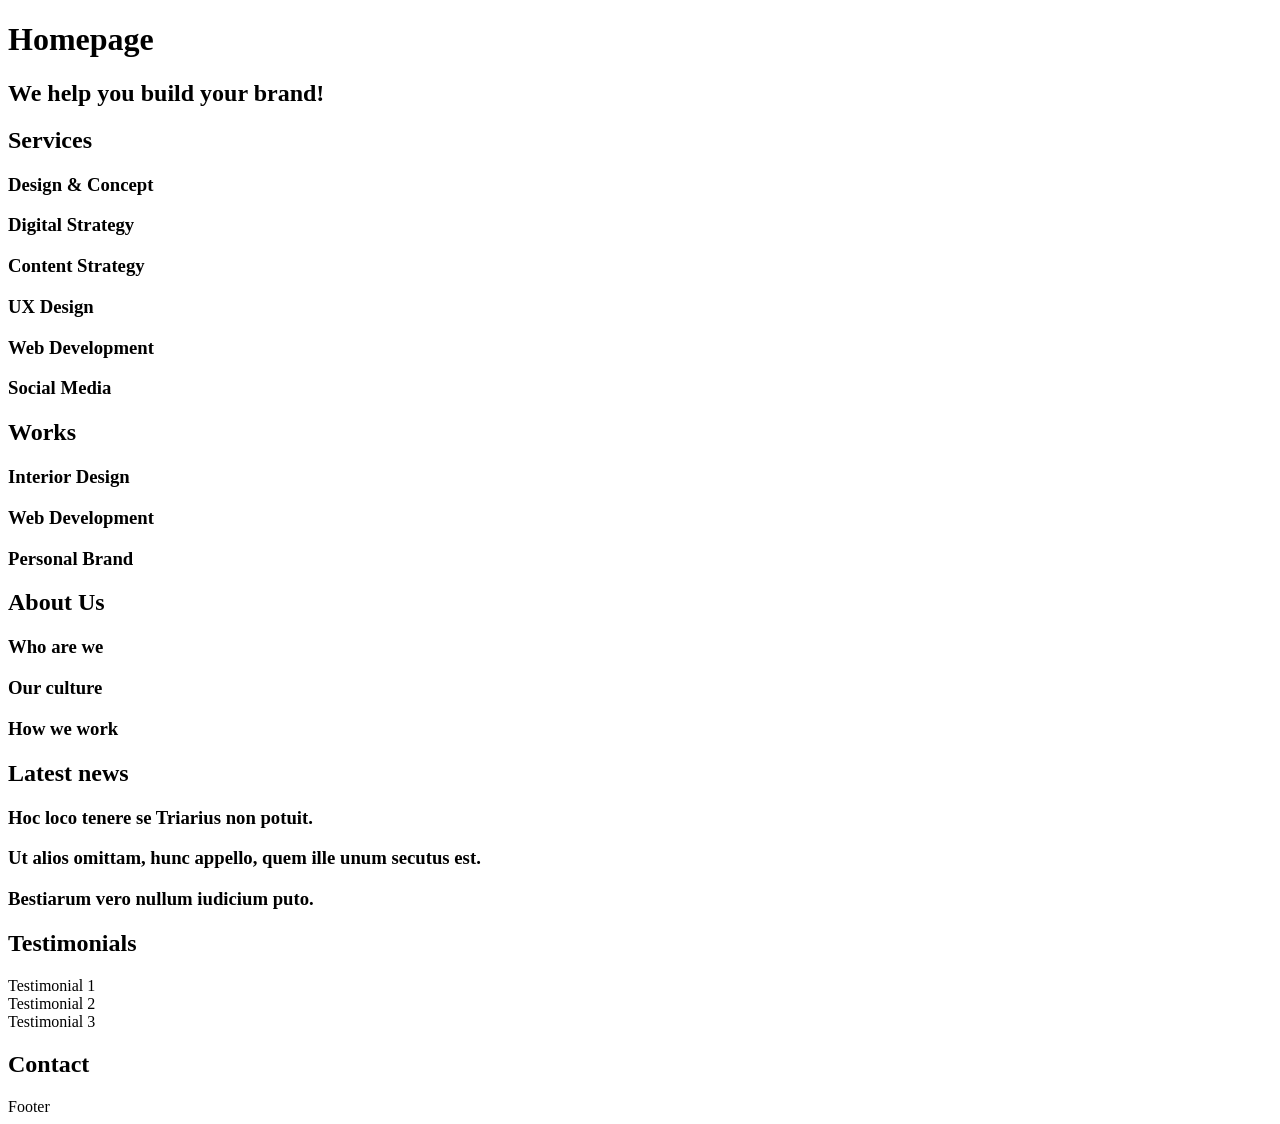
<file: html_advanced/10-index.html>
<!DOCTYPE html>
<html lang="en" dir="ltr">
    <head>
        <meta charset="utf-8">
        <meta name="viewport" content="width=device-width, initial-scale=1.0, viewport-fit=cover">
        <title>Homepage - Techium</title>
        <meta name="description" content="Techium is a digital agency">
        <link rel="icon" type="image/x-icon" href="./favicon.ico">
        <link rel="icon" type="image/png" href="./favicon.png">
    </head>
    <body>
        <header>
            <nav></nav>
        </header>
        <main>
            <h1>Homepage</h1>
            <section>
                <h2>We help you build your brand!</h2>
            </section>
            <section>
                <h2>Services</h2>
                <h3>Design & Concept</h3>
                <h3>Digital Strategy</h3>
                <h3>Content Strategy</h3>
                <h3>UX Design</h3>
                <h3>Web Development</h3>
                <h3>Social Media</h3>
            </section>
            <section>
                <h2>Works</h2>
                <article><h3>Interior Design</h3></article>
                <article><h3>Web Development</h3></article>
                <article><h3>Personal Brand</h3></article>
            </section>
            <section>
                <h2>About Us</h2>
                <h3>Who are we</h3>
                <h3>Our culture</h3>
                <h3>How we work</h3>
            </section>
            <section>
                <h2>Latest news</h2>
                <article><h3>Hoc loco tenere se Triarius non potuit.</h3></article>
                <article><h3>Ut alios omittam, hunc appello, quem ille unum secutus est.</h3></article>
                <article><h3>Bestiarum vero nullum iudicium puto.</h3></article>
            </section>
            <section>
                <h2>Testimonials</h2>
                <article>Testimonial 1</article>
                <article>Testimonial 2</article>
                <article>Testimonial 3</article>
            </section>
            <section>
                <h2>Contact</h2>
            </section>
        </main>
        <footer>Footer</footer>
    </body>
</html>
</file>
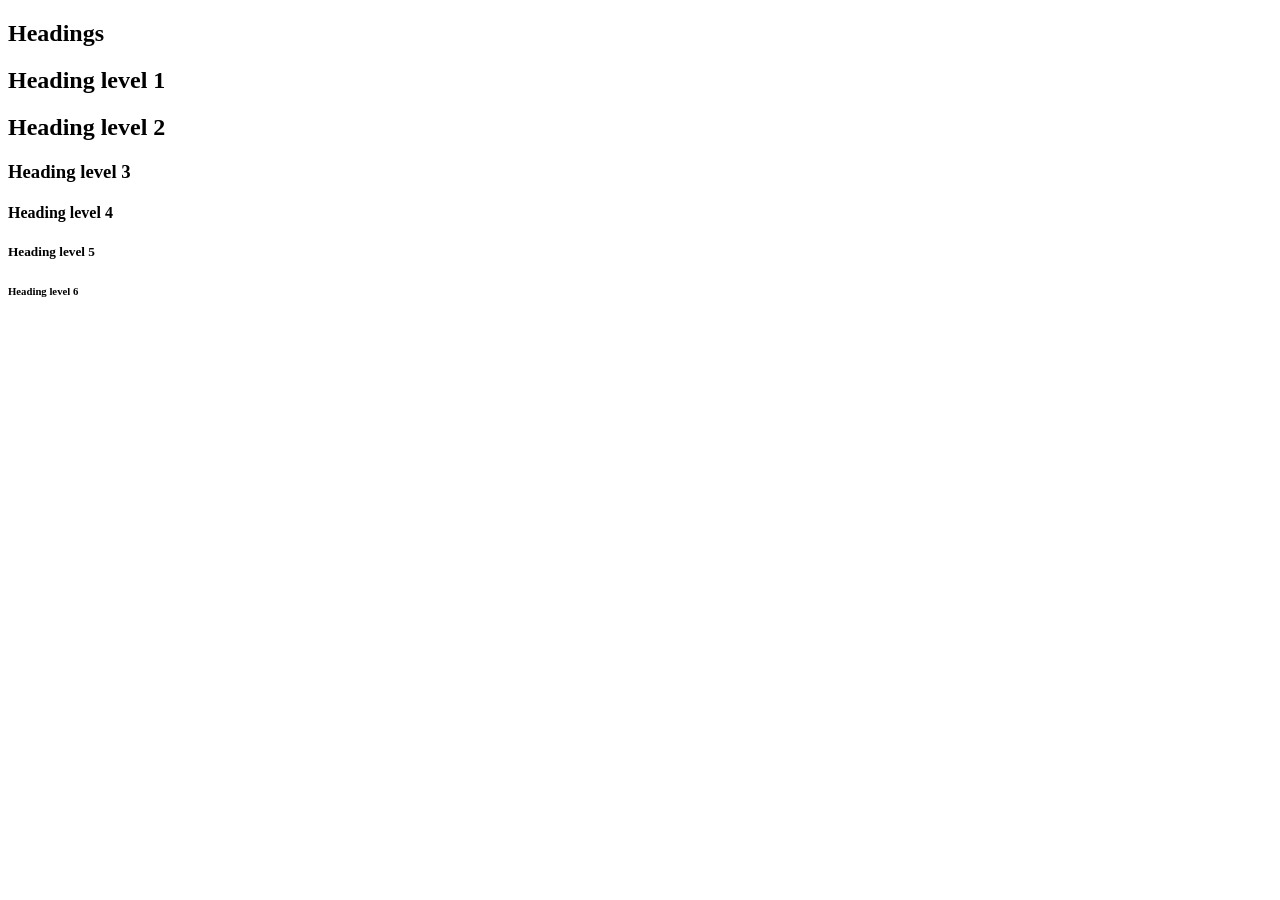
<file: html_advanced/11-styleguide.html>
<!DOCTYPE html>
<html lang="en" dir="ltr">
    <head>
        <meta charset="utf-8">
        <meta name="viewport" content="width=device-width, initial-scale=1.0, viewport-fit=cover">
        <title>Styleguide - Techium</title>
        <meta name="description" content="Techium is a digital agency">
        <link rel="icon" type="image/x-icon" href="./favicon.ico">
        <link rel="icon" type="image/png" href="./favicon.png">
    </head>
    <body>
        <header></header>
        <main>
            <section>
                <header>
                    <h2>Headings</h2>
                </header>
                <h1>Heading level 1</h1>
                <h2>Heading level 2</h2>
                <h3>Heading level 3</h3>
                <h4>Heading level 4</h4>
                <h5>Heading level 5</h5>
                <h6>Heading level 6</h6>
            </section>
        </main>
        <footer></footer>
    </body>
</html>
</file>
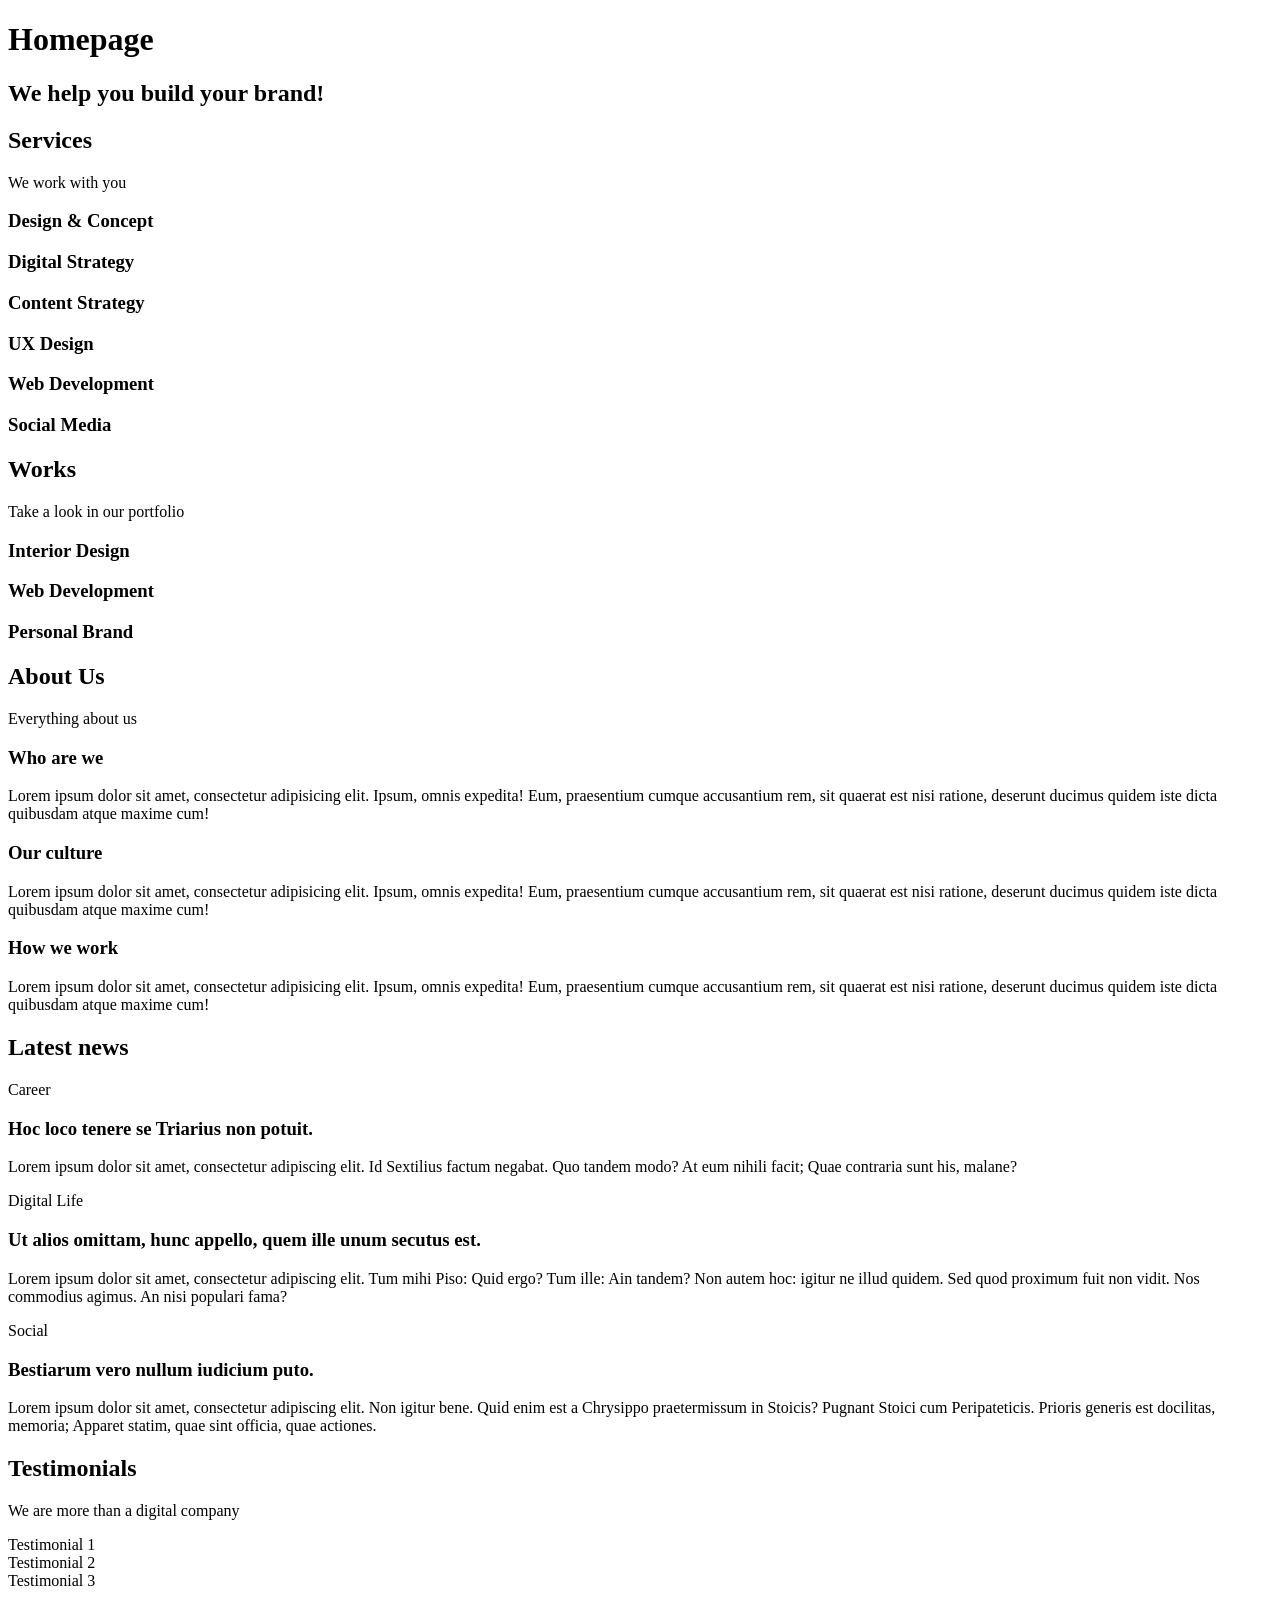
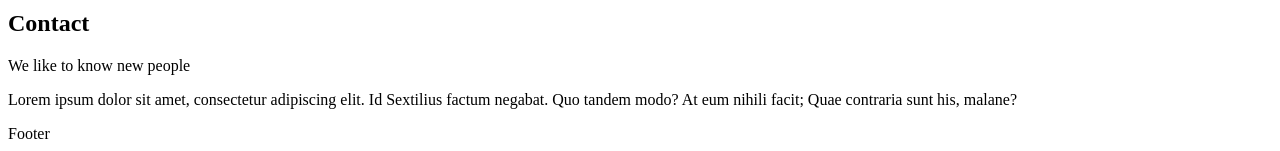
<file: html_advanced/12-index.html>
<!DOCTYPE html>
<html lang="en" dir="ltr">
    <head>
        <meta charset="utf-8">
        <meta name="viewport" content="width=device-width, initial-scale=1.0, viewport-fit=cover">
        <title>Homepage - Techium</title>
        <meta name="description" content="Techium is a digital agency">
        <link rel="icon" type="image/x-icon" href="./favicon.ico">
        <link rel="icon" type="image/png" href="./favicon.png">
    </head>
    <body>
        <header>
            <nav></nav>
        </header>
        <main>
            <h1>Homepage</h1>
            <section>
                <h2>We help you build your brand!</h2>
            </section>
            <section>
                <h2>Services</h2>
                <p>We work with you</p>
                <h3>Design & Concept</h3>
                <h3>Digital Strategy</h3>
                <h3>Content Strategy</h3>
                <h3>UX Design</h3>
                <h3>Web Development</h3>
                <h3>Social Media</h3>
            </section>
            <section>
                <h2>Works</h2>
                <p>Take a look in our portfolio</p>
                <article><h3>Interior Design</h3></article>
                <article><h3>Web Development</h3></article>
                <article><h3>Personal Brand</h3></article>
            </section>
            <section>
                <h2>About Us</h2>
                <p>Everything about us</p>
                <h3>Who are we</h3>
                <p>Lorem ipsum dolor sit amet, consectetur adipisicing elit. Ipsum, omnis expedita! Eum, praesentium cumque accusantium rem, sit quaerat est nisi ratione, deserunt ducimus quidem iste dicta quibusdam atque maxime cum!</p>
                <h3>Our culture</h3>
                <p>Lorem ipsum dolor sit amet, consectetur adipisicing elit. Ipsum, omnis expedita! Eum, praesentium cumque accusantium rem, sit quaerat est nisi ratione, deserunt ducimus quidem iste dicta quibusdam atque maxime cum!</p>
                <h3>How we work</h3>
                <p>Lorem ipsum dolor sit amet, consectetur adipisicing elit. Ipsum, omnis expedita! Eum, praesentium cumque accusantium rem, sit quaerat est nisi ratione, deserunt ducimus quidem iste dicta quibusdam atque maxime cum!</p>
            </section>
            <section>
                <h2>Latest news</h2>
                <article>
                    <p>Career</p>
                    <h3>Hoc loco tenere se Triarius non potuit.</h3>
                    <p>Lorem ipsum dolor sit amet, consectetur adipiscing elit. Id Sextilius factum negabat. Quo tandem modo? At eum nihili facit; Quae contraria sunt his, malane?</p>
                </article>
                <article>
                    <p>Digital Life</p>
                    <h3>Ut alios omittam, hunc appello, quem ille unum secutus est.</h3>
                    <p>Lorem ipsum dolor sit amet, consectetur adipiscing elit. Tum mihi Piso: Quid ergo? Tum ille: Ain tandem? Non autem hoc: igitur ne illud quidem. Sed quod proximum fuit non vidit. Nos commodius agimus. An nisi populari fama?</p>
                </article>
                <article>
                    <p>Social</p>
                    <h3>Bestiarum vero nullum iudicium puto.</h3>
                    <p>Lorem ipsum dolor sit amet, consectetur adipiscing elit. Non igitur bene. Quid enim est a Chrysippo praetermissum in Stoicis? Pugnant Stoici cum Peripateticis. Prioris generis est docilitas, memoria; Apparet statim, quae sint officia, quae actiones.</p>
                </article>
            </section>
            <section>
                <h2>Testimonials</h2>
                <p>We are more than a digital company</p>
                <article>Testimonial 1</article>
                <article>Testimonial 2</article>
                <article>Testimonial 3</article>
            </section>
            <section>
                <h2>Contact</h2>
                <p>We like to know new people</p>
                <p>Lorem ipsum dolor sit amet, consectetur adipiscing elit. Id Sextilius factum negabat. Quo tandem modo? At eum nihili facit; Quae contraria sunt his, malane?</p>
            </section>
        </main>
        <footer>Footer</footer>
    </body>
</html>
</file>
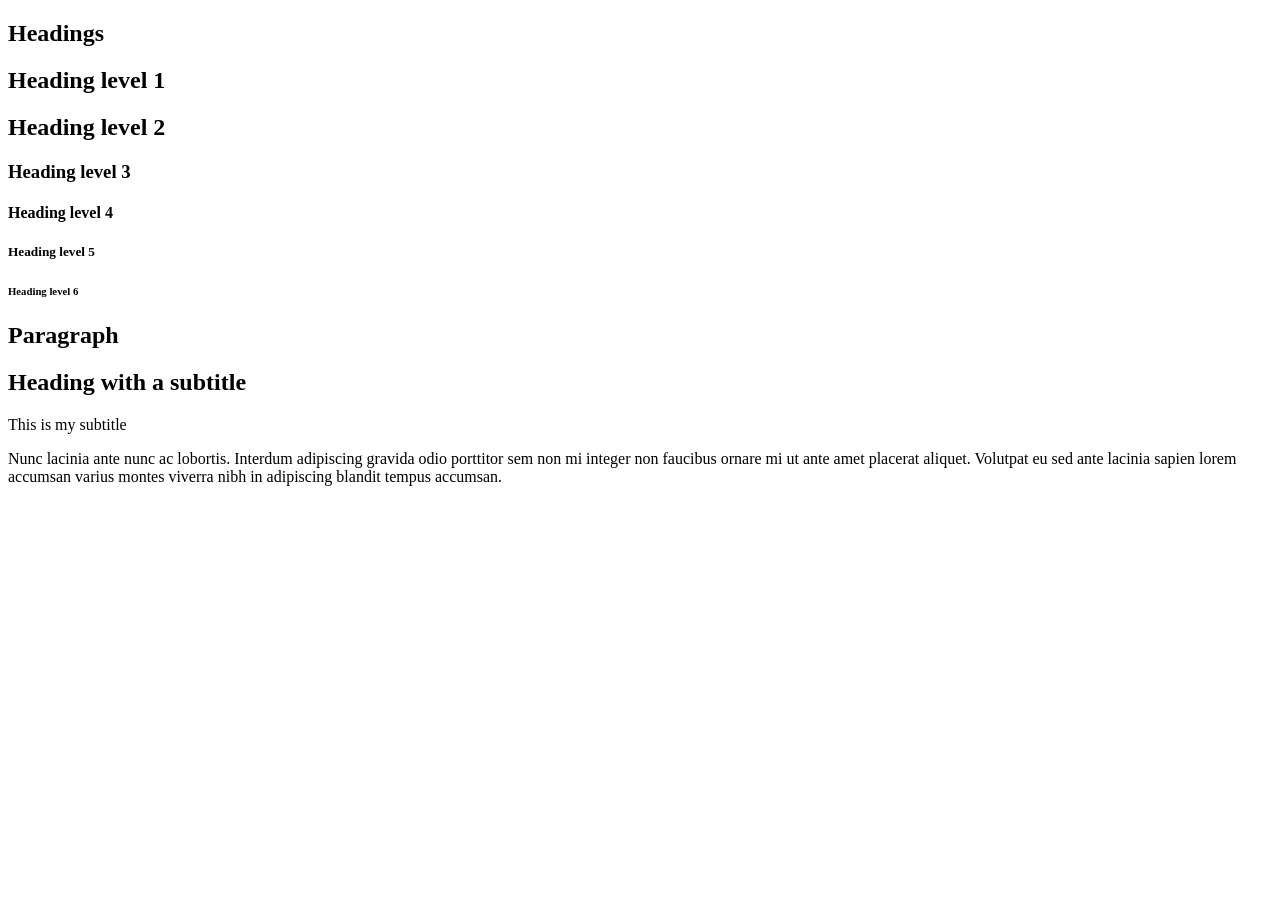
<file: html_advanced/13-styleguide.html>
<!DOCTYPE html>
<html lang="en" dir="ltr">
    <head>
        <meta charset="utf-8">
        <meta name="viewport" content="width=device-width, initial-scale=1.0, viewport-fit=cover">
        <title>Styleguide - Techium</title>
        <meta name="description" content="Techium is a digital agency">
        <link rel="icon" type="image/x-icon" href="./favicon.ico">
        <link rel="icon" type="image/png" href="./favicon.png">
    </head>
    <body>
        <header></header>
        <main>
            <section>
                <header>
                    <h2>Headings</h2>
                </header>
                <h1>Heading level 1</h1>
                <h2>Heading level 2</h2>
                <h3>Heading level 3</h3>
                <h4>Heading level 4</h4>
                <h5>Heading level 5</h5>
                <h6>Heading level 6</h6>
            </section>
            <section>
                <header>
                    <h2>Paragraph</h2>
                </header>
                <h2>Heading with a subtitle</h2>
                <p>This is my subtitle</p>
                <p>Nunc lacinia ante nunc ac lobortis. Interdum adipiscing gravida odio porttitor sem non mi integer non faucibus ornare mi ut ante amet placerat aliquet. Volutpat eu sed ante lacinia sapien lorem accumsan varius montes viverra nibh in adipiscing blandit tempus accumsan.</p>
            </section>
        </main>
        <footer></footer>
    </body>
</html>
</file>
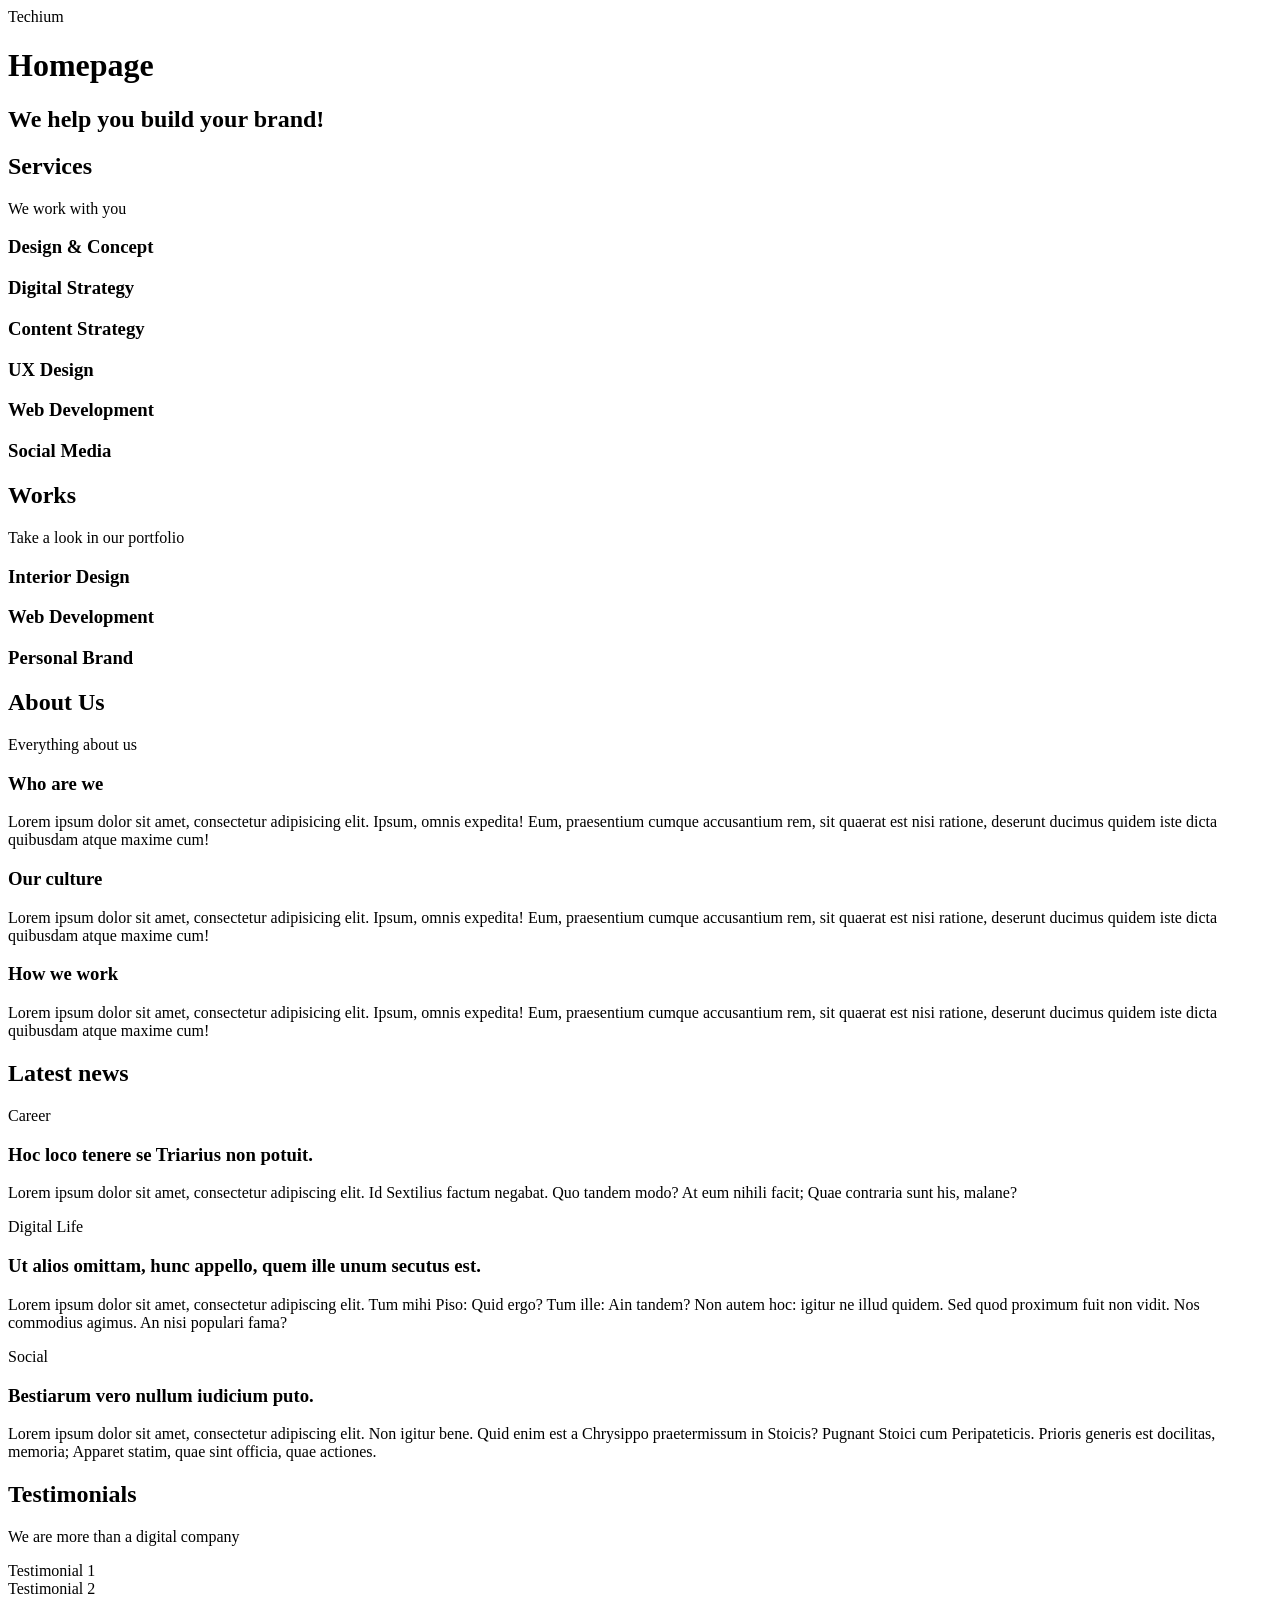
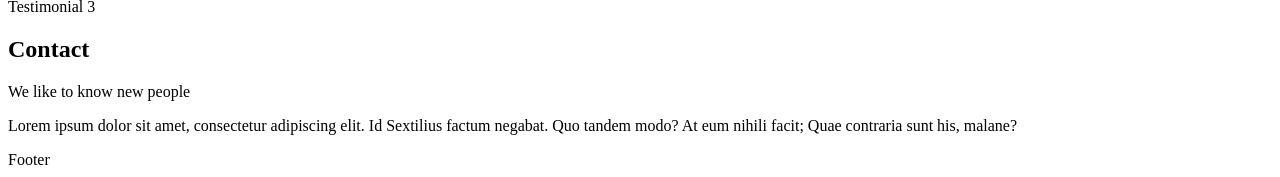
<file: html_advanced/14-index.html>
<!DOCTYPE html>
<html lang="en" dir="ltr">
    <head>
        <meta charset="utf-8">
        <meta name="viewport" content="width=device-width, initial-scale=1.0, viewport-fit=cover">
        <title>Homepage - Techium</title>
        <meta name="description" content="Techium is a digital agency">
        <link rel="icon" type="image/x-icon" href="./favicon.ico">
        <link rel="icon" type="image/png" href="./favicon.png">
    </head>
    <body>
        <header>
            <span>Techium</span>
            <nav></nav>
        </header>
        <main>
            <h1>Homepage</h1>
            <section>
                <h2>We help you build your brand!</h2>
            </section>
            <section>
                <h2>Services</h2>
                <p>We work with you</p>
                <h3>Design & Concept</h3>
                <h3>Digital Strategy</h3>
                <h3>Content Strategy</h3>
                <h3>UX Design</h3>
                <h3>Web Development</h3>
                <h3>Social Media</h3>
            </section>
            <section>
                <h2>Works</h2>
                <p>Take a look in our portfolio</p>
                <article><h3>Interior Design</h3></article>
                <article><h3>Web Development</h3></article>
                <article><h3>Personal Brand</h3></article>
            </section>
            <section>
                <h2>About Us</h2>
                <p>Everything about us</p>
                <h3>Who are we</h3>
                <p>Lorem ipsum dolor sit amet, consectetur adipisicing elit. Ipsum, omnis expedita! Eum, praesentium cumque accusantium rem, sit quaerat est nisi ratione, deserunt ducimus quidem iste dicta quibusdam atque maxime cum!</p>
                <h3>Our culture</h3>
                <p>Lorem ipsum dolor sit amet, consectetur adipisicing elit. Ipsum, omnis expedita! Eum, praesentium cumque accusantium rem, sit quaerat est nisi ratione, deserunt ducimus quidem iste dicta quibusdam atque maxime cum!</p>
                <h3>How we work</h3>
                <p>Lorem ipsum dolor sit amet, consectetur adipisicing elit. Ipsum, omnis expedita! Eum, praesentium cumque accusantium rem, sit quaerat est nisi ratione, deserunt ducimus quidem iste dicta quibusdam atque maxime cum!</p>
            </section>
            <section>
                <h2>Latest news</h2>
                <article>
                    <p>Career</p>
                    <h3>Hoc loco tenere se Triarius non potuit.</h3>
                    <p>Lorem ipsum dolor sit amet, consectetur adipiscing elit. Id Sextilius factum negabat. Quo tandem modo? At eum nihili facit; Quae contraria sunt his, malane?</p>
                </article>
                <article>
                    <p>Digital Life</p>
                    <h3>Ut alios omittam, hunc appello, quem ille unum secutus est.</h3>
                    <p>Lorem ipsum dolor sit amet, consectetur adipiscing elit. Tum mihi Piso: Quid ergo? Tum ille: Ain tandem? Non autem hoc: igitur ne illud quidem. Sed quod proximum fuit non vidit. Nos commodius agimus. An nisi populari fama?</p>
                </article>
                <article>
                    <p>Social</p>
                    <h3>Bestiarum vero nullum iudicium puto.</h3>
                    <p>Lorem ipsum dolor sit amet, consectetur adipiscing elit. Non igitur bene. Quid enim est a Chrysippo praetermissum in Stoicis? Pugnant Stoici cum Peripateticis. Prioris generis est docilitas, memoria; Apparet statim, quae sint officia, quae actiones.</p>
                </article>
            </section>
            <section>
                <h2>Testimonials</h2>
                <p>We are more than a digital company</p>
                <article>Testimonial 1</article>
                <article>Testimonial 2</article>
                <article>Testimonial 3</article>
            </section>
            <section>
                <h2>Contact</h2>
                <p>We like to know new people</p>
                <p>Lorem ipsum dolor sit amet, consectetur adipiscing elit. Id Sextilius factum negabat. Quo tandem modo? At eum nihili facit; Quae contraria sunt his, malane?</p>
            </section>
        </main>
        <footer>Footer</footer>
    </body>
</html>
</file>
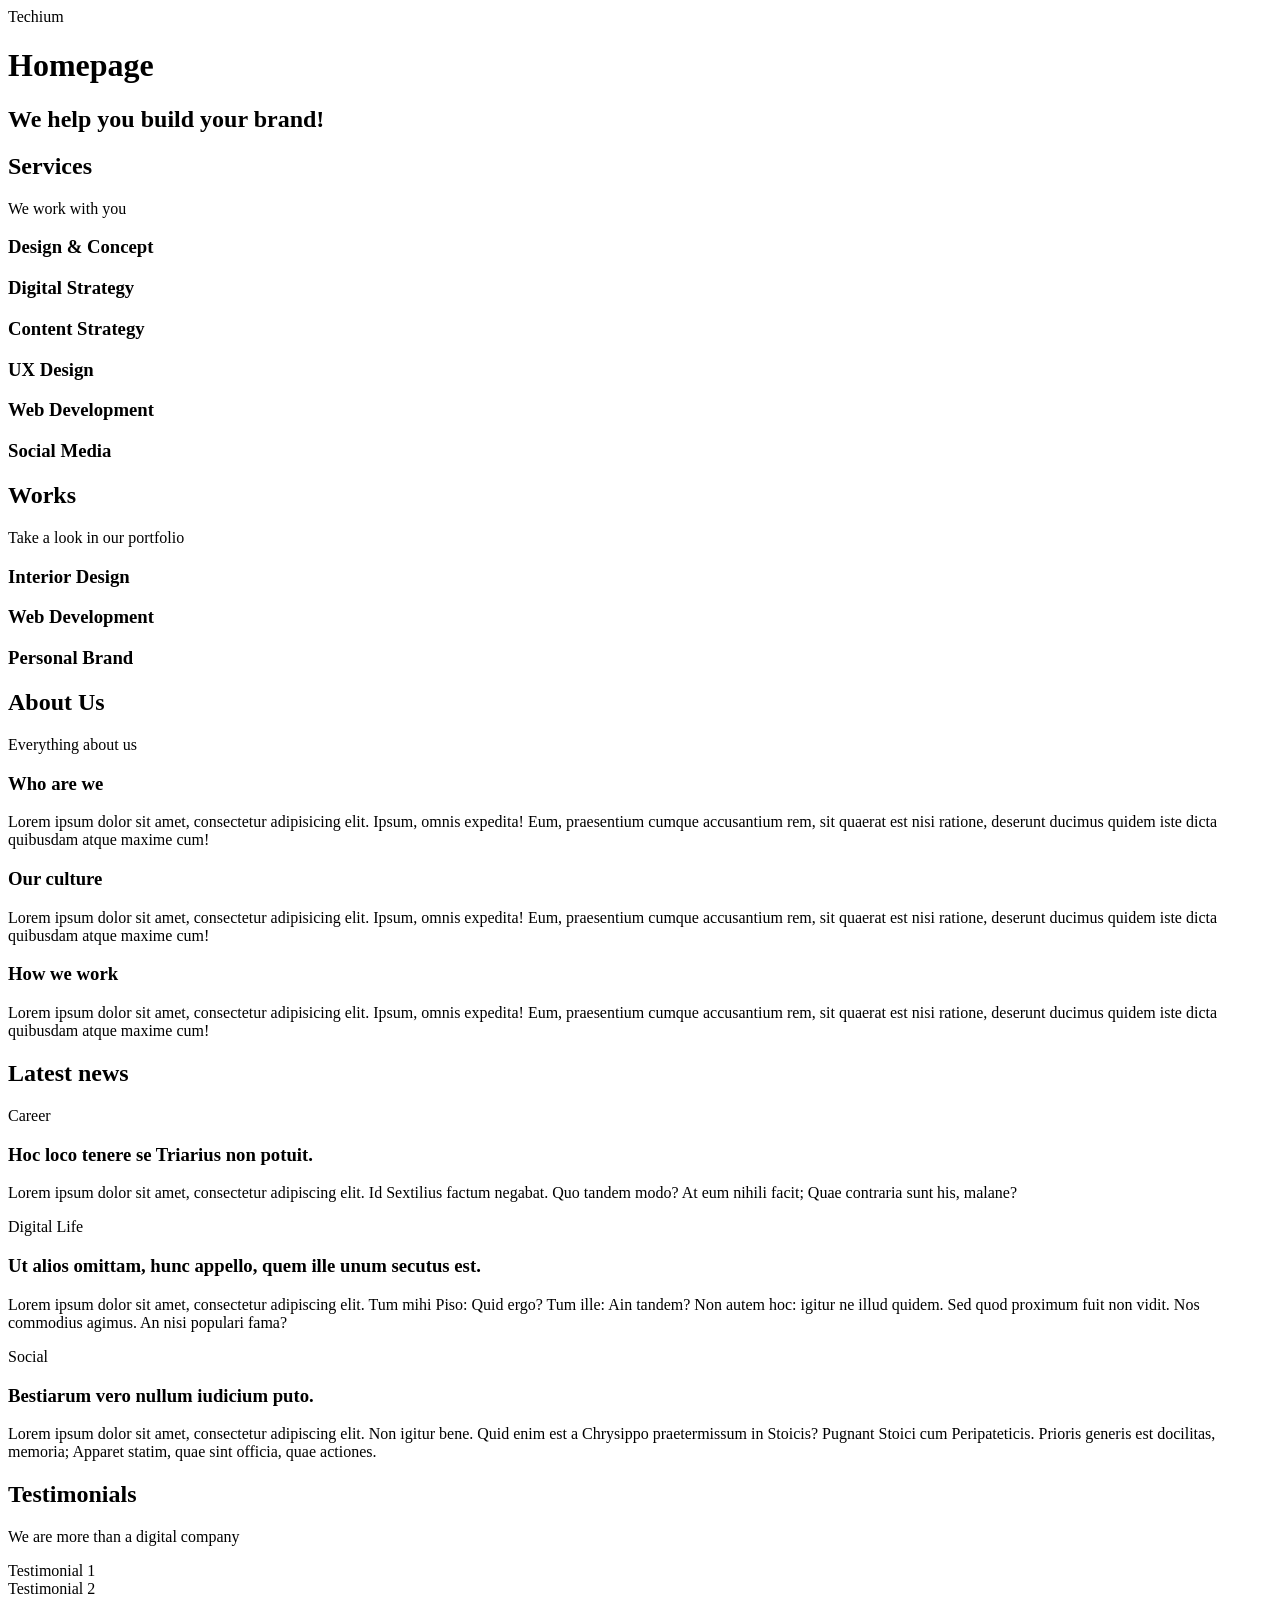
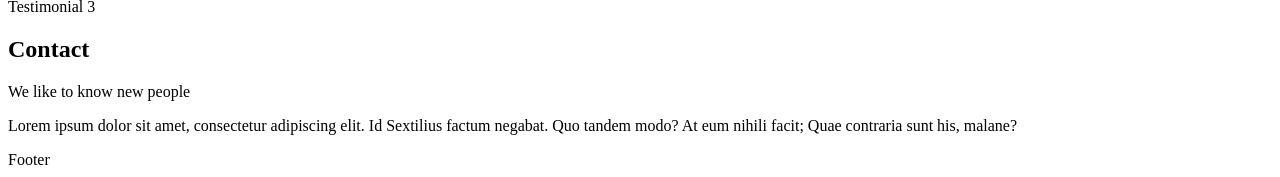
<file: html_advanced/15-index.html>
<!DOCTYPE html>
<html lang="en" dir="ltr">
    <head>
        <meta charset="utf-8">
        <meta name="viewport" content="width=device-width, initial-scale=1.0, viewport-fit=cover">
        <title>Homepage - Techium</title>
        <meta name="description" content="Techium is a digital agency">
        <link rel="icon" type="image/x-icon" href="./favicon.ico">
        <link rel="icon" type="image/png" href="./favicon.png">
    </head>
    <body>
        <header>
            <div>
                <span>Techium</span>
                <nav></nav>
            </div>
        </header>
        <main>
            <h1>Homepage</h1>
            <section>
                <div>
                    <h2>We help you build your brand!</h2>
                </div>
            </section>
            <section>
                <div>
                    <h2>Services</h2>
                    <p>We work with you</p>
                    <h3>Design & Concept</h3>
                    <h3>Digital Strategy</h3>
                    <h3>Content Strategy</h3>
                    <h3>UX Design</h3>
                    <h3>Web Development</h3>
                    <h3>Social Media</h3>
                </div>
            </section>
            <section>
                <div>
                    <h2>Works</h2>
                    <p>Take a look in our portfolio</p>
                    <article><h3>Interior Design</h3></article>
                    <article><h3>Web Development</h3></article>
                    <article><h3>Personal Brand</h3></article>
                </div>
            </section>
            <section>
                <div>
                    <h2>About Us</h2>
                    <p>Everything about us</p>
                    <h3>Who are we</h3>
                    <p>Lorem ipsum dolor sit amet, consectetur adipisicing elit. Ipsum, omnis expedita! Eum, praesentium cumque accusantium rem, sit quaerat est nisi ratione, deserunt ducimus quidem iste dicta quibusdam atque maxime cum!</p>
                    <h3>Our culture</h3>
                    <p>Lorem ipsum dolor sit amet, consectetur adipisicing elit. Ipsum, omnis expedita! Eum, praesentium cumque accusantium rem, sit quaerat est nisi ratione, deserunt ducimus quidem iste dicta quibusdam atque maxime cum!</p>
                    <h3>How we work</h3>
                    <p>Lorem ipsum dolor sit amet, consectetur adipisicing elit. Ipsum, omnis expedita! Eum, praesentium cumque accusantium rem, sit quaerat est nisi ratione, deserunt ducimus quidem iste dicta quibusdam atque maxime cum!</p>
                </div>
            </section>
            <section>
                <div>
                    <h2>Latest news</h2>
                    <article>
                        <p>Career</p>
                        <h3>Hoc loco tenere se Triarius non potuit.</h3>
                        <p>Lorem ipsum dolor sit amet, consectetur adipiscing elit. Id Sextilius factum negabat. Quo tandem modo? At eum nihili facit; Quae contraria sunt his, malane?</p>
                    </article>
                    <article>
                        <p>Digital Life</p>
                        <h3>Ut alios omittam, hunc appello, quem ille unum secutus est.</h3>
                        <p>Lorem ipsum dolor sit amet, consectetur adipiscing elit. Tum mihi Piso: Quid ergo? Tum ille: Ain tandem? Non autem hoc: igitur ne illud quidem. Sed quod proximum fuit non vidit. Nos commodius agimus. An nisi populari fama?</p>
                    </article>
                    <article>
                        <p>Social</p>
                        <h3>Bestiarum vero nullum iudicium puto.</h3>
                        <p>Lorem ipsum dolor sit amet, consectetur adipiscing elit. Non igitur bene. Quid enim est a Chrysippo praetermissum in Stoicis? Pugnant Stoici cum Peripateticis. Prioris generis est docilitas, memoria; Apparet statim, quae sint officia, quae actiones.</p>
                    </article>
                </div>
            </section>
            <section>
                <div>
                    <h2>Testimonials</h2>
                    <p>We are more than a digital company</p>
                    <article>Testimonial 1</article>
                    <article>Testimonial 2</article>
                    <article>Testimonial 3</article>
                </div>
            </section>
            <section>
                <div>
                    <h2>Contact</h2>
                    <p>We like to know new people</p>
                    <p>Lorem ipsum dolor sit amet, consectetur adipiscing elit. Id Sextilius factum negabat. Quo tandem modo? At eum nihili facit; Quae contraria sunt his, malane?</p>
                </div>
            </section>
        </main>
        <footer>
            <div>Footer</div>
        </footer>
    </body>
</html>
</file>
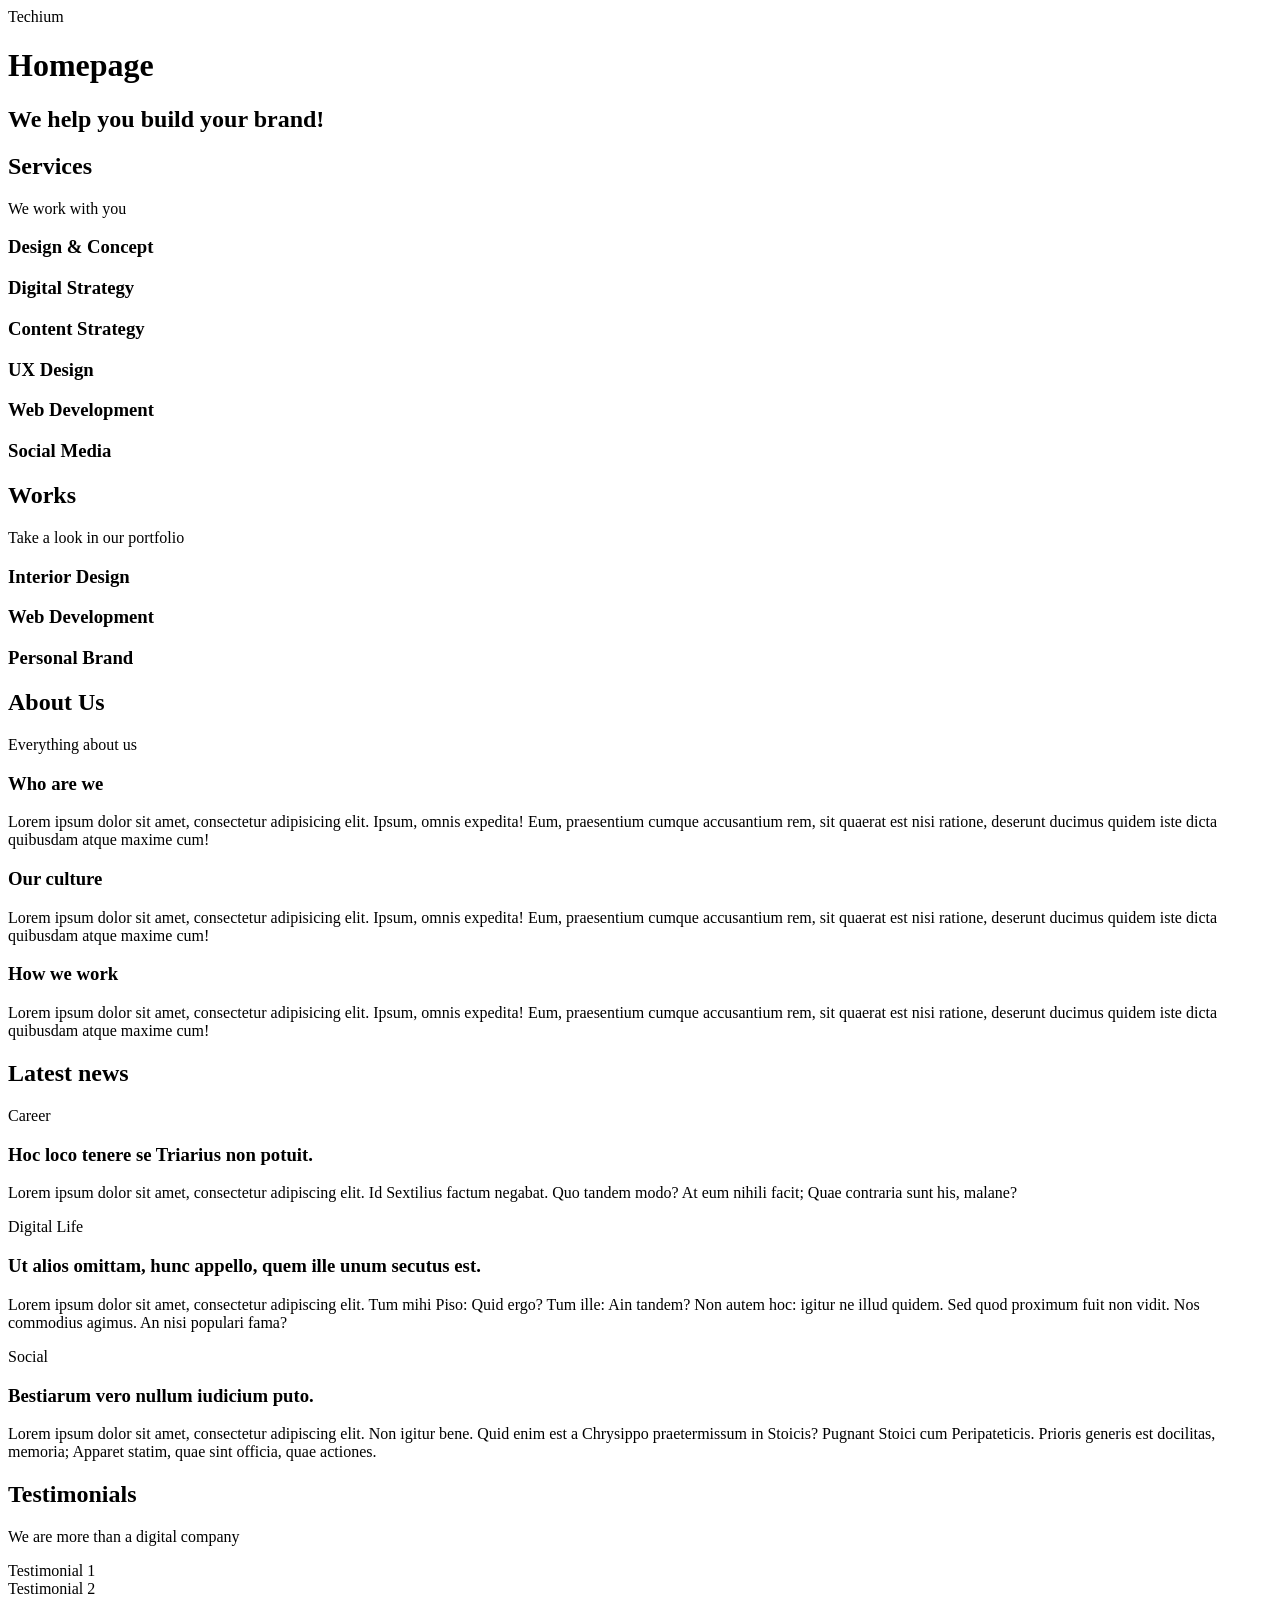
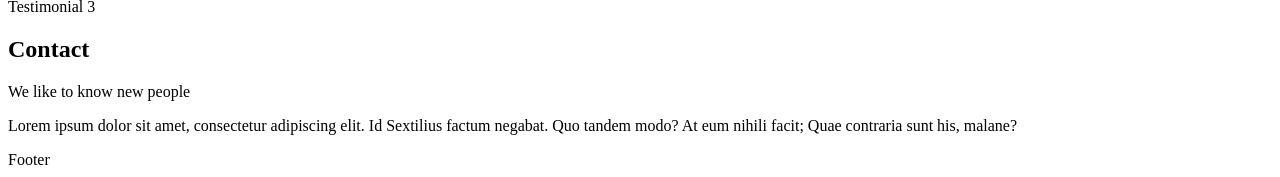
<file: html_advanced/17-index.html>
<!DOCTYPE html>
<html lang="en" dir="ltr">
    <head>
        <meta charset="utf-8">
        <meta name="viewport" content="width=device-width, initial-scale=1.0, viewport-fit=cover">
        <title>Homepage - Techium</title>
        <meta name="description" content="Techium is a digital agency">
        <link rel="icon" type="image/x-icon" href="./favicon.ico">
        <link rel="icon" type="image/png" href="./favicon.png">
    </head>
    <body>

        <!-- Header -->
        <header>
            <div>
                <span>Techium</span>
                <nav></nav>
            </div>
        </header>

        <!-- Main -->
        <main>
            <h1>Homepage</h1>

            <!-- Hero section -->
            <section>
                <div>
                    <h2>We help you build your brand!</h2>
                </div>
            </section>

            <!-- Services section -->
            <section>
                <div>
                    <header>
                        <h2>Services</h2>
                        <p>We work with you</p>
                    </header>
                    <div>
                        <h3>Design & Concept</h3>
                        <h3>Digital Strategy</h3>
                        <h3>Content Strategy</h3>
                        <h3>UX Design</h3>
                        <h3>Web Development</h3>
                        <h3>Social Media</h3>
                    </div>
                </div>
            </section>

            <!-- Works section -->
            <section>
                <div>
                    <header>
                        <h2>Works</h2>
                        <p>Take a look in our portfolio</p>
                    </header>
                    <div>
                        <article><h3>Interior Design</h3></article>
                        <article><h3>Web Development</h3></article>
                        <article><h3>Personal Brand</h3></article>
                    </div>
                </div>
            </section>

            <!-- About Us section -->
            <section>
                <div>
                    <header>
                        <h2>About Us</h2>
                        <p>Everything about us</p>
                    </header>
                    <div>
                        <h3>Who are we</h3>
                        <p>Lorem ipsum dolor sit amet, consectetur adipisicing elit. Ipsum, omnis expedita! Eum, praesentium cumque accusantium rem, sit quaerat est nisi ratione, deserunt ducimus quidem iste dicta quibusdam atque maxime cum!</p>
                        <h3>Our culture</h3>
                        <p>Lorem ipsum dolor sit amet, consectetur adipisicing elit. Ipsum, omnis expedita! Eum, praesentium cumque accusantium rem, sit quaerat est nisi ratione, deserunt ducimus quidem iste dicta quibusdam atque maxime cum!</p>
                        <h3>How we work</h3>
                        <p>Lorem ipsum dolor sit amet, consectetur adipisicing elit. Ipsum, omnis expedita! Eum, praesentium cumque accusantium rem, sit quaerat est nisi ratione, deserunt ducimus quidem iste dicta quibusdam atque maxime cum!</p>
                    </div>
                </div>
            </section>

            <!-- Latest news section -->
            <section>
                <div>
                    <header>
                        <h2>Latest news</h2>
                    </header>
                    <div>
                        <article>
                            <p>Career</p>
                            <h3>Hoc loco tenere se Triarius non potuit.</h3>
                            <p>Lorem ipsum dolor sit amet, consectetur adipiscing elit. Id Sextilius factum negabat. Quo tandem modo? At eum nihili facit; Quae contraria sunt his, malane?</p>
                        </article>
                        <article>
                            <p>Digital Life</p>
                            <h3>Ut alios omittam, hunc appello, quem ille unum secutus est.</h3>
                            <p>Lorem ipsum dolor sit amet, consectetur adipiscing elit. Tum mihi Piso: Quid ergo? Tum ille: Ain tandem? Non autem hoc: igitur ne illud quidem. Sed quod proximum fuit non vidit. Nos commodius agimus. An nisi populari fama?</p>
                        </article>
                        <article>
                            <p>Social</p>
                            <h3>Bestiarum vero nullum iudicium puto.</h3>
                            <p>Lorem ipsum dolor sit amet, consectetur adipiscing elit. Non igitur bene. Quid enim est a Chrysippo praetermissum in Stoicis? Pugnant Stoici cum Peripateticis. Prioris generis est docilitas, memoria; Apparet statim, quae sint officia, quae actiones.</p>
                        </article>
                    </div>
                </div>
            </section>

            <!-- Testimonials section -->
            <section>
                <div>
                    <header>
                        <h2>Testimonials</h2>
                        <p>We are more than a digital company</p>
                    </header>
                    <div>
                        <article>Testimonial 1</article>
                        <article>Testimonial 2</article>
                        <article>Testimonial 3</article>
                    </div>
                </div>
            </section>

            <!-- Contact section -->
            <section>
                <div>
                    <header>
                        <h2>Contact</h2>
                        <p>We like to know new people</p>
                    </header>
                    <div>
                        <p>Lorem ipsum dolor sit amet, consectetur adipiscing elit. Id Sextilius factum negabat. Quo tandem modo? At eum nihili facit; Quae contraria sunt his, malane?</p>
                    </div>
                </div>
            </section>
        </main>

        <!-- Footer -->
        <footer>
            <div>Footer</div>
        </footer>
    </body>
</html>
</file>
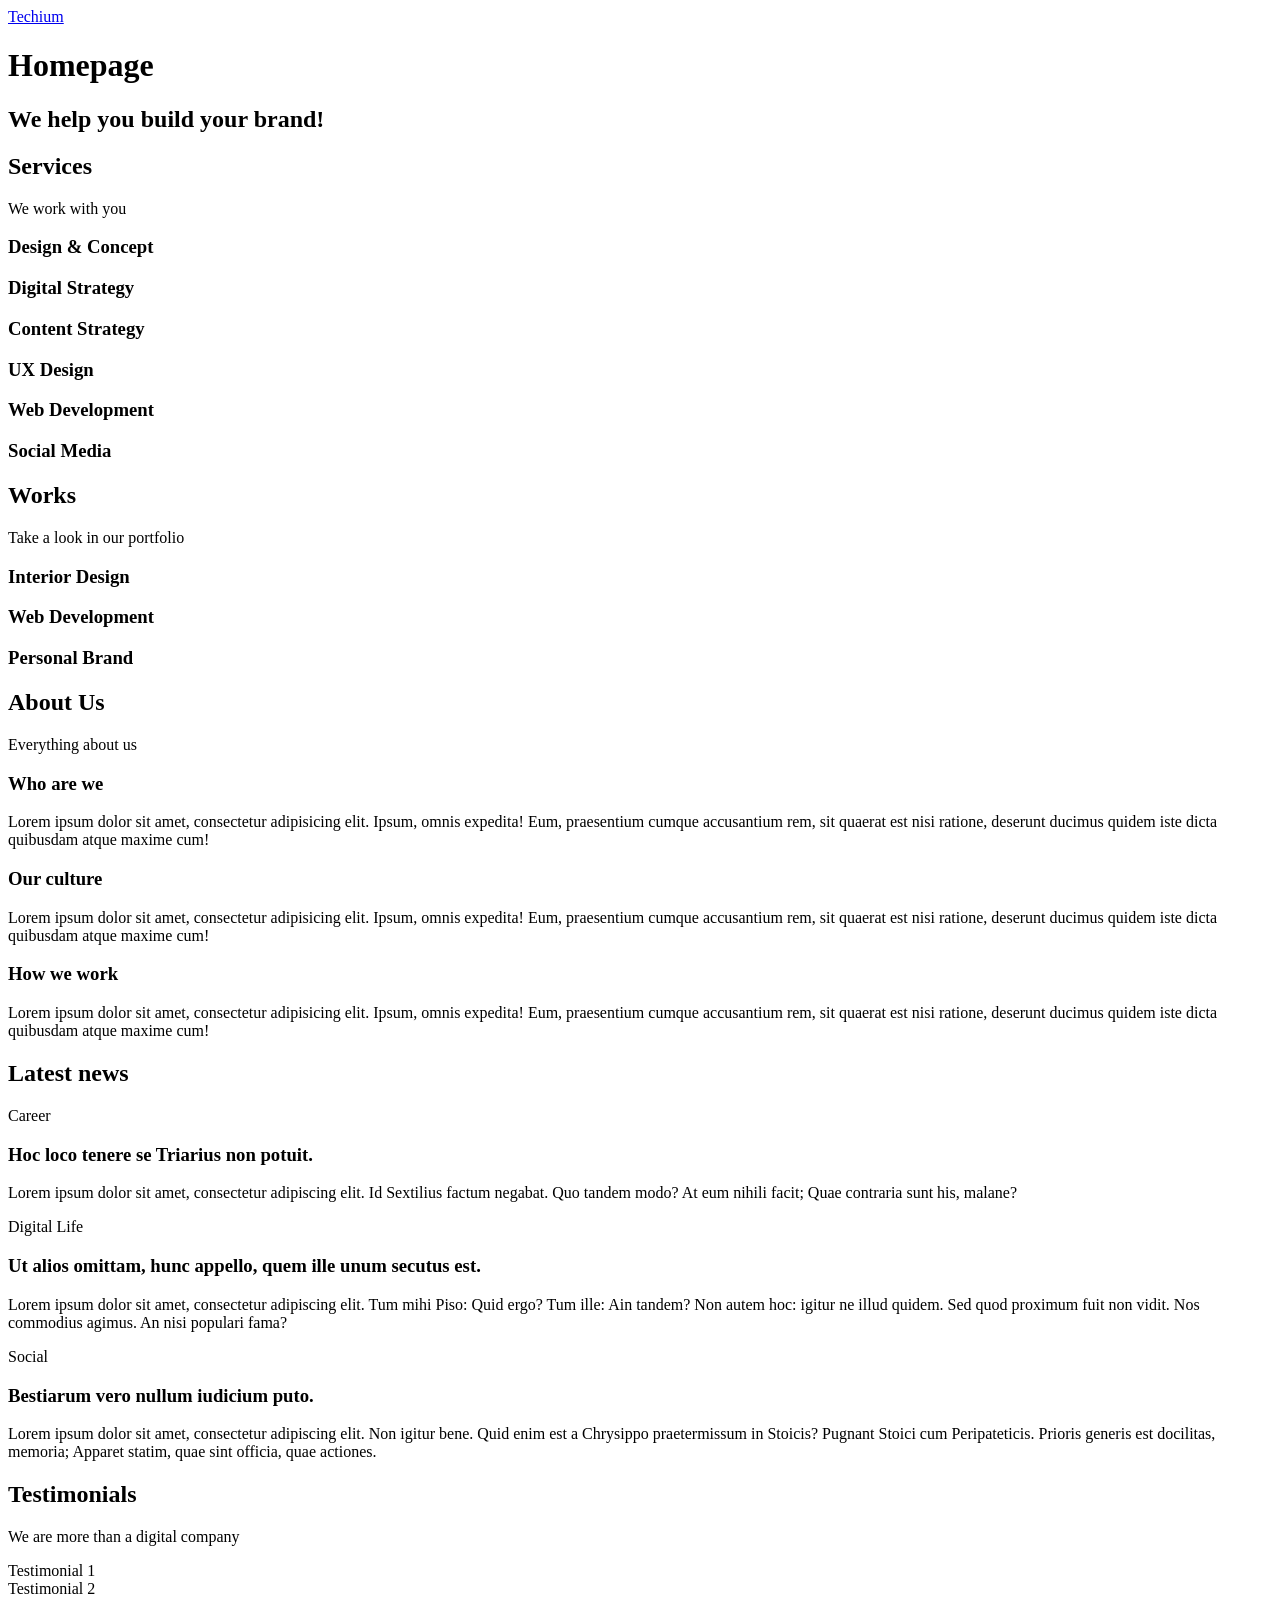
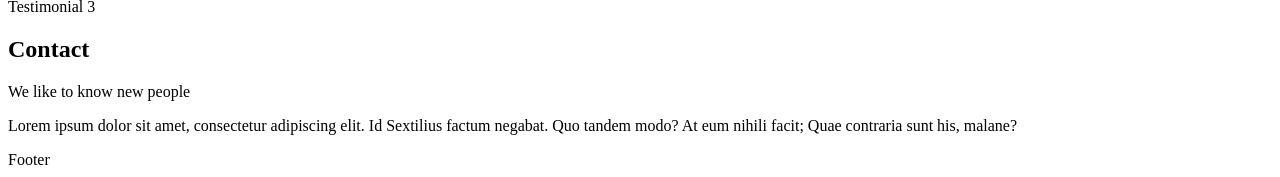
<file: html_advanced/18-index.html>
<!DOCTYPE html>
<html lang="en" dir="ltr">
    <head>
        <meta charset="utf-8">
        <meta name="viewport" content="width=device-width, initial-scale=1.0, viewport-fit=cover">
        <title>Homepage - Techium</title>
        <meta name="description" content="Techium is a digital agency">
        <link rel="icon" type="image/x-icon" href="./favicon.ico">
        <link rel="icon" type="image/png" href="./favicon.png">
    </head>
    <body>

        <!-- Header -->
        <header>
            <div>
                <div>
                    <a href="/">
                        <span>Techium</span>
                    </a>
                </div>
                <nav></nav>
            </div>
        </header>

        <!-- Main -->
        <main>
            <h1>Homepage</h1>

            <!-- Hero section -->
            <section>
                <div>
                    <h2>We help you build your brand!</h2>
                </div>
            </section>

            <!-- Services section -->
            <section>
                <div>
                    <header>
                        <h2>Services</h2>
                        <p>We work with you</p>
                    </header>
                    <div>
                        <h3>Design & Concept</h3>
                        <h3>Digital Strategy</h3>
                        <h3>Content Strategy</h3>
                        <h3>UX Design</h3>
                        <h3>Web Development</h3>
                        <h3>Social Media</h3>
                    </div>
                </div>
            </section>

            <!-- Works section -->
            <section>
                <div>
                    <header>
                        <h2>Works</h2>
                        <p>Take a look in our portfolio</p>
                    </header>
                    <div>
                        <article><h3>Interior Design</h3></article>
                        <article><h3>Web Development</h3></article>
                        <article><h3>Personal Brand</h3></article>
                    </div>
                </div>
            </section>

            <!-- About Us section -->
            <section>
                <div>
                    <header>
                        <h2>About Us</h2>
                        <p>Everything about us</p>
                    </header>
                    <div>
                        <h3>Who are we</h3>
                        <p>Lorem ipsum dolor sit amet, consectetur adipisicing elit. Ipsum, omnis expedita! Eum, praesentium cumque accusantium rem, sit quaerat est nisi ratione, deserunt ducimus quidem iste dicta quibusdam atque maxime cum!</p>
                        <h3>Our culture</h3>
                        <p>Lorem ipsum dolor sit amet, consectetur adipisicing elit. Ipsum, omnis expedita! Eum, praesentium cumque accusantium rem, sit quaerat est nisi ratione, deserunt ducimus quidem iste dicta quibusdam atque maxime cum!</p>
                        <h3>How we work</h3>
                        <p>Lorem ipsum dolor sit amet, consectetur adipisicing elit. Ipsum, omnis expedita! Eum, praesentium cumque accusantium rem, sit quaerat est nisi ratione, deserunt ducimus quidem iste dicta quibusdam atque maxime cum!</p>
                    </div>
                </div>
            </section>

            <!-- Latest news section -->
            <section>
                <div>
                    <header>
                        <h2>Latest news</h2>
                    </header>
                    <div>
                        <article>
                            <p>Career</p>
                            <h3>Hoc loco tenere se Triarius non potuit.</h3>
                            <p>Lorem ipsum dolor sit amet, consectetur adipiscing elit. Id Sextilius factum negabat. Quo tandem modo? At eum nihili facit; Quae contraria sunt his, malane?</p>
                        </article>
                        <article>
                            <p>Digital Life</p>
                            <h3>Ut alios omittam, hunc appello, quem ille unum secutus est.</h3>
                            <p>Lorem ipsum dolor sit amet, consectetur adipiscing elit. Tum mihi Piso: Quid ergo? Tum ille: Ain tandem? Non autem hoc: igitur ne illud quidem. Sed quod proximum fuit non vidit. Nos commodius agimus. An nisi populari fama?</p>
                        </article>
                        <article>
                            <p>Social</p>
                            <h3>Bestiarum vero nullum iudicium puto.</h3>
                            <p>Lorem ipsum dolor sit amet, consectetur adipiscing elit. Non igitur bene. Quid enim est a Chrysippo praetermissum in Stoicis? Pugnant Stoici cum Peripateticis. Prioris generis est docilitas, memoria; Apparet statim, quae sint officia, quae actiones.</p>
                        </article>
                    </div>
                </div>
            </section>

            <!-- Testimonials section -->
            <section>
                <div>
                    <header>
                        <h2>Testimonials</h2>
                        <p>We are more than a digital company</p>
                    </header>
                    <div>
                        <article>Testimonial 1</article>
                        <article>Testimonial 2</article>
                        <article>Testimonial 3</article>
                    </div>
                </div>
            </section>

            <!-- Contact section -->
            <section>
                <div>
                    <header>
                        <h2>Contact</h2>
                        <p>We like to know new people</p>
                    </header>
                    <div>
                        <p>Lorem ipsum dolor sit amet, consectetur adipiscing elit. Id Sextilius factum negabat. Quo tandem modo? At eum nihili facit; Quae contraria sunt his, malane?</p>
                    </div>
                </div>
            </section>
        </main>

        <!-- Footer -->
        <footer>
            <div>Footer</div>
        </footer>
    </body>
</html>
</file>
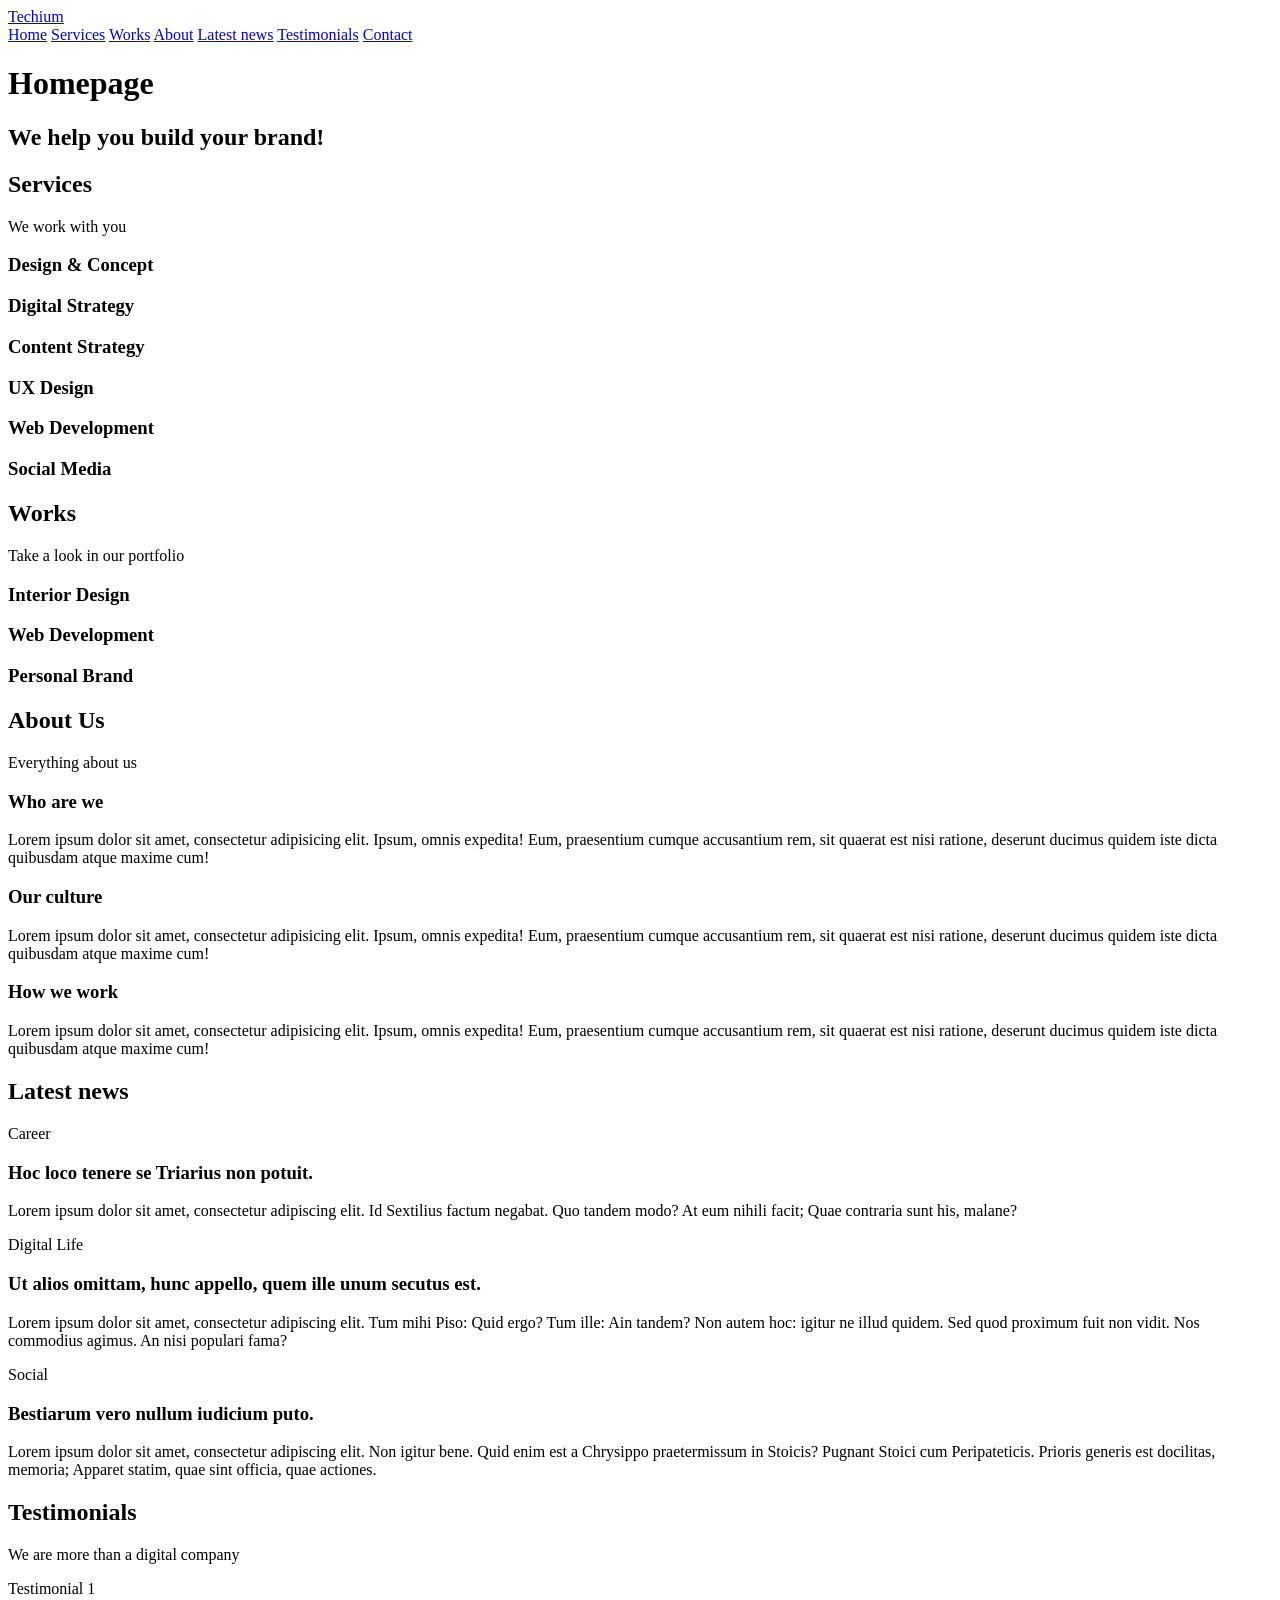
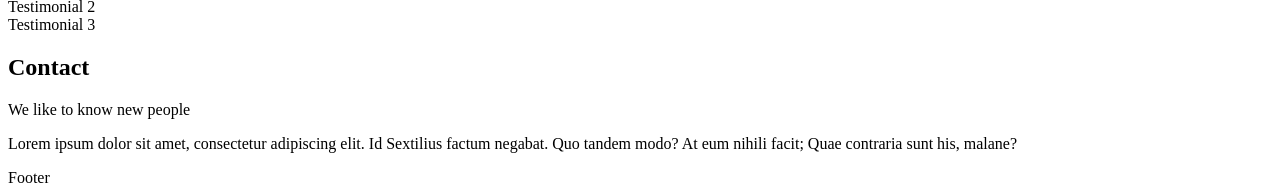
<file: html_advanced/20-index.html>
<!DOCTYPE html>
<html lang="en" dir="ltr">
    <head>
        <meta charset="utf-8">
        <meta name="viewport" content="width=device-width, initial-scale=1.0, viewport-fit=cover">
        <title>Homepage - Techium</title>
        <meta name="description" content="Techium is a digital agency">
        <link rel="icon" type="image/x-icon" href="./favicon.ico">
        <link rel="icon" type="image/png" href="./favicon.png">
    </head>
    <body>

        <!-- Header -->
        <header>
            <div>
                <div>
                    <a href="/">
                        <span>Techium</span>
                    </a>
                </div>
                <nav>
                    <a href="/">Home</a>
                    <a href="#services">Services</a>
                    <a href="#works">Works</a>
                    <a href="#about">About</a>
                    <a href="#latest_news">Latest news</a>
                    <a href="#testimonials">Testimonials</a>
                    <a href="#contact">Contact</a>
                </nav>
            </div>
        </header>

        <!-- Main -->
        <main>
            <h1>Homepage</h1>

            <!-- Hero section -->
            <section>
                <div>
                    <h2>We help you build your brand!</h2>
                </div>
            </section>

            <!-- Services section -->
            <section>
                <div>
                    <header>
                        <h2>Services</h2>
                        <p>We work with you</p>
                    </header>
                    <div>
                        <h3>Design & Concept</h3>
                        <h3>Digital Strategy</h3>
                        <h3>Content Strategy</h3>
                        <h3>UX Design</h3>
                        <h3>Web Development</h3>
                        <h3>Social Media</h3>
                    </div>
                </div>
            </section>

            <!-- Works section -->
            <section>
                <div>
                    <header>
                        <h2>Works</h2>
                        <p>Take a look in our portfolio</p>
                    </header>
                    <div>
                        <article><h3>Interior Design</h3></article>
                        <article><h3>Web Development</h3></article>
                        <article><h3>Personal Brand</h3></article>
                    </div>
                </div>
            </section>

            <!-- About Us section -->
            <section>
                <div>
                    <header>
                        <h2>About Us</h2>
                        <p>Everything about us</p>
                    </header>
                    <div>
                        <h3>Who are we</h3>
                        <p>Lorem ipsum dolor sit amet, consectetur adipisicing elit. Ipsum, omnis expedita! Eum, praesentium cumque accusantium rem, sit quaerat est nisi ratione, deserunt ducimus quidem iste dicta quibusdam atque maxime cum!</p>
                        <h3>Our culture</h3>
                        <p>Lorem ipsum dolor sit amet, consectetur adipisicing elit. Ipsum, omnis expedita! Eum, praesentium cumque accusantium rem, sit quaerat est nisi ratione, deserunt ducimus quidem iste dicta quibusdam atque maxime cum!</p>
                        <h3>How we work</h3>
                        <p>Lorem ipsum dolor sit amet, consectetur adipisicing elit. Ipsum, omnis expedita! Eum, praesentium cumque accusantium rem, sit quaerat est nisi ratione, deserunt ducimus quidem iste dicta quibusdam atque maxime cum!</p>
                    </div>
                </div>
            </section>

            <!-- Latest news section -->
            <section>
                <div>
                    <header>
                        <h2>Latest news</h2>
                    </header>
                    <div>
                        <article>
                            <p>Career</p>
                            <h3>Hoc loco tenere se Triarius non potuit.</h3>
                            <p>Lorem ipsum dolor sit amet, consectetur adipiscing elit. Id Sextilius factum negabat. Quo tandem modo? At eum nihili facit; Quae contraria sunt his, malane?</p>
                        </article>
                        <article>
                            <p>Digital Life</p>
                            <h3>Ut alios omittam, hunc appello, quem ille unum secutus est.</h3>
                            <p>Lorem ipsum dolor sit amet, consectetur adipiscing elit. Tum mihi Piso: Quid ergo? Tum ille: Ain tandem? Non autem hoc: igitur ne illud quidem. Sed quod proximum fuit non vidit. Nos commodius agimus. An nisi populari fama?</p>
                        </article>
                        <article>
                            <p>Social</p>
                            <h3>Bestiarum vero nullum iudicium puto.</h3>
                            <p>Lorem ipsum dolor sit amet, consectetur adipiscing elit. Non igitur bene. Quid enim est a Chrysippo praetermissum in Stoicis? Pugnant Stoici cum Peripateticis. Prioris generis est docilitas, memoria; Apparet statim, quae sint officia, quae actiones.</p>
                        </article>
                    </div>
                </div>
            </section>

            <!-- Testimonials section -->
            <section>
                <div>
                    <header>
                        <h2>Testimonials</h2>
                        <p>We are more than a digital company</p>
                    </header>
                    <div>
                        <article>Testimonial 1</article>
                        <article>Testimonial 2</article>
                        <article>Testimonial 3</article>
                    </div>
                </div>
            </section>

            <!-- Contact section -->
            <section>
                <div>
                    <header>
                        <h2>Contact</h2>
                        <p>We like to know new people</p>
                    </header>
                    <div>
                        <p>Lorem ipsum dolor sit amet, consectetur adipiscing elit. Id Sextilius factum negabat. Quo tandem modo? At eum nihili facit; Quae contraria sunt his, malane?</p>
                    </div>
                </div>
            </section>
        </main>

        <!-- Footer -->
        <footer>
            <div>Footer</div>
        </footer>
    </body>
</html>
</file>
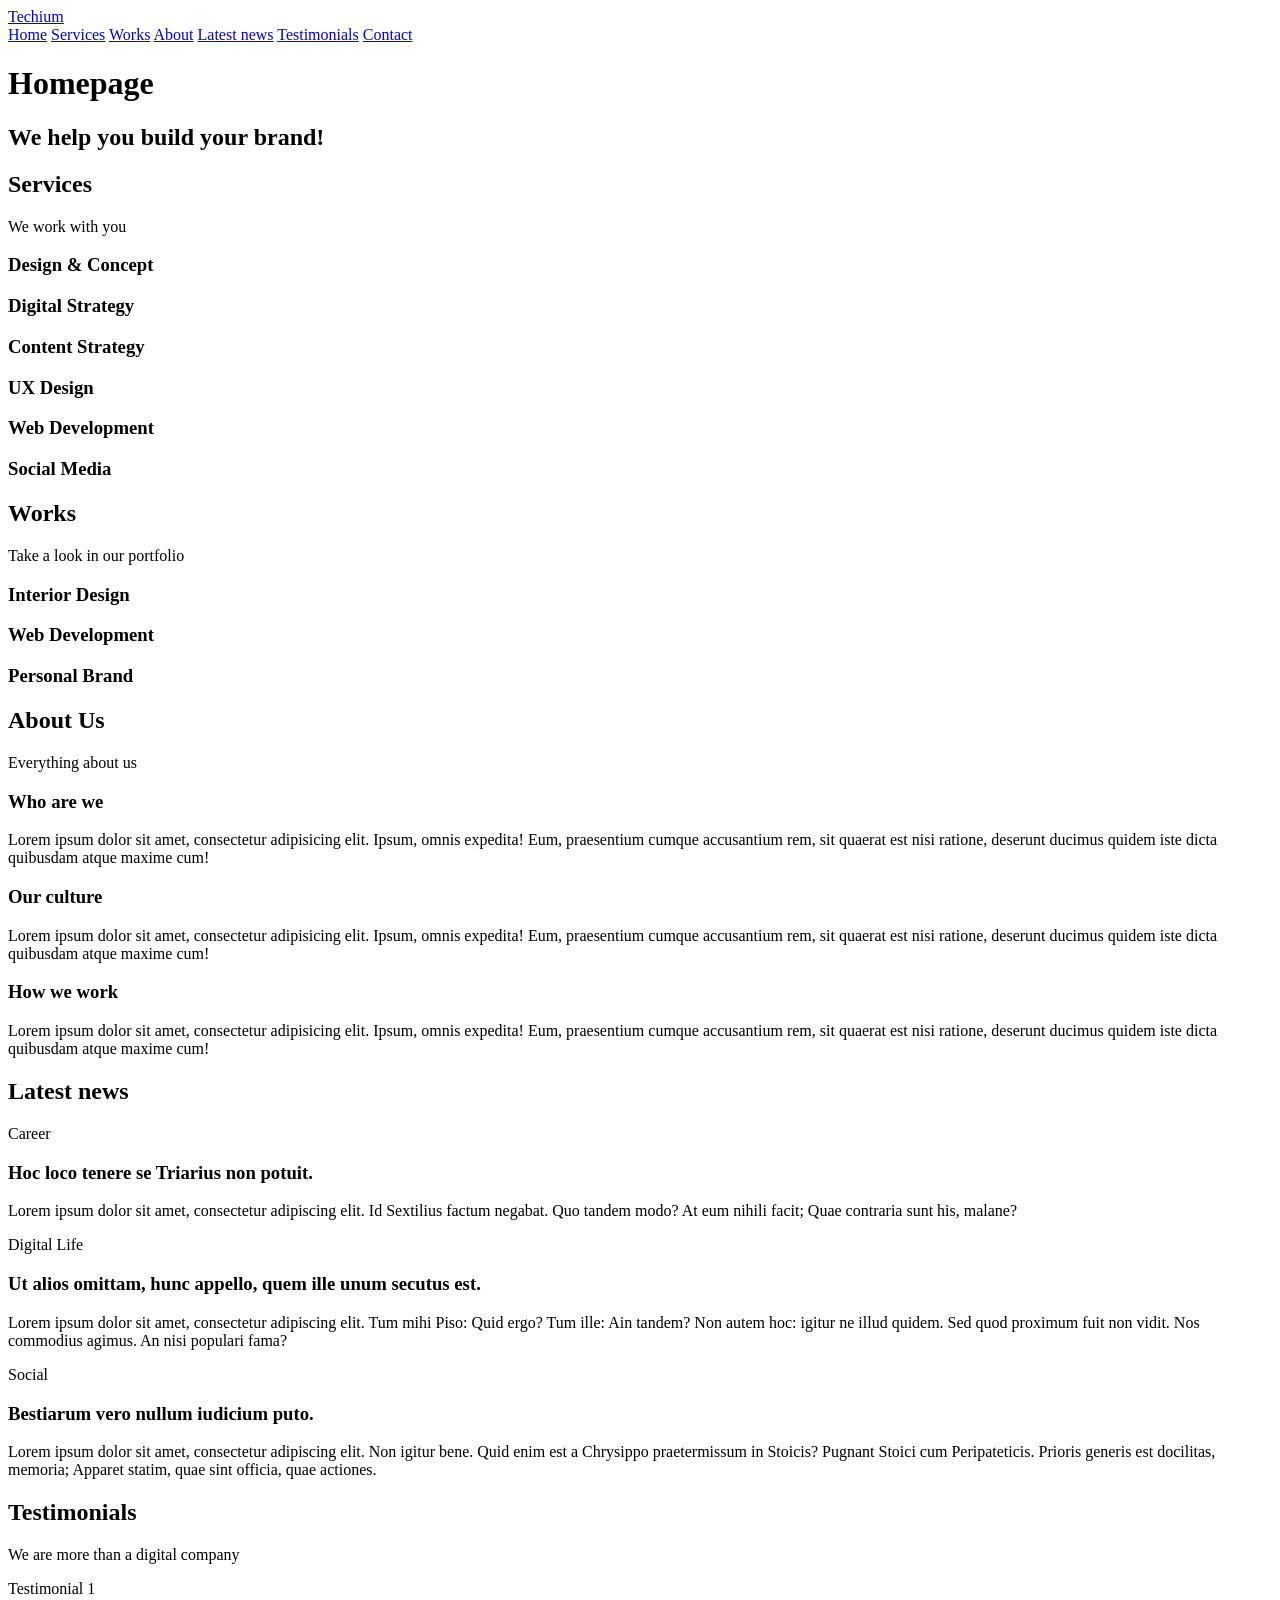
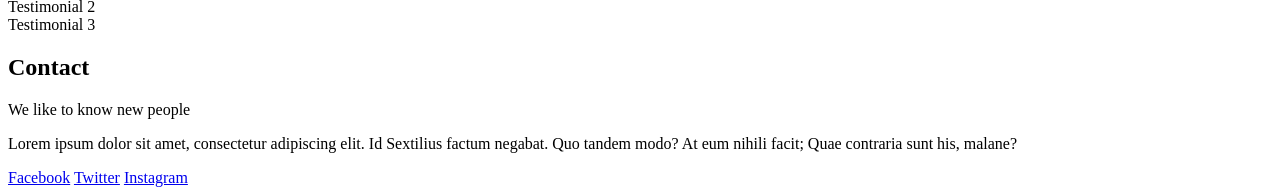
<file: html_advanced/21-index.html>
<!DOCTYPE html>
<html lang="en" dir="ltr">
    <head>
        <meta charset="utf-8">
        <meta name="viewport" content="width=device-width, initial-scale=1.0, viewport-fit=cover">
        <title>Homepage - Techium</title>
        <meta name="description" content="Techium is a digital agency">
        <link rel="icon" type="image/x-icon" href="./favicon.ico">
        <link rel="icon" type="image/png" href="./favicon.png">
    </head>
    <body>

        <!-- Header -->
        <header>
            <div>
                <div>
                    <a href="/">
                        <span>Techium</span>
                    </a>
                </div>
                <nav>
                    <a href="/">Home</a>
                    <a href="#services">Services</a>
                    <a href="#works">Works</a>
                    <a href="#about">About</a>
                    <a href="#latest_news">Latest news</a>
                    <a href="#testimonials">Testimonials</a>
                    <a href="#contact">Contact</a>
                </nav>
            </div>
        </header>

        <!-- Main -->
        <main>
            <h1>Homepage</h1>

            <!-- Hero section -->
            <section>
                <div>
                    <h2>We help you build your brand!</h2>
                </div>
            </section>

            <!-- Services section -->
            <section>
                <div>
                    <header>
                        <h2>Services</h2>
                        <p>We work with you</p>
                    </header>
                    <div>
                        <h3>Design & Concept</h3>
                        <h3>Digital Strategy</h3>
                        <h3>Content Strategy</h3>
                        <h3>UX Design</h3>
                        <h3>Web Development</h3>
                        <h3>Social Media</h3>
                    </div>
                </div>
            </section>

            <!-- Works section -->
            <section>
                <div>
                    <header>
                        <h2>Works</h2>
                        <p>Take a look in our portfolio</p>
                    </header>
                    <div>
                        <article><h3>Interior Design</h3></article>
                        <article><h3>Web Development</h3></article>
                        <article><h3>Personal Brand</h3></article>
                    </div>
                </div>
            </section>

            <!-- About Us section -->
            <section>
                <div>
                    <header>
                        <h2>About Us</h2>
                        <p>Everything about us</p>
                    </header>
                    <div>
                        <h3>Who are we</h3>
                        <p>Lorem ipsum dolor sit amet, consectetur adipisicing elit. Ipsum, omnis expedita! Eum, praesentium cumque accusantium rem, sit quaerat est nisi ratione, deserunt ducimus quidem iste dicta quibusdam atque maxime cum!</p>
                        <h3>Our culture</h3>
                        <p>Lorem ipsum dolor sit amet, consectetur adipisicing elit. Ipsum, omnis expedita! Eum, praesentium cumque accusantium rem, sit quaerat est nisi ratione, deserunt ducimus quidem iste dicta quibusdam atque maxime cum!</p>
                        <h3>How we work</h3>
                        <p>Lorem ipsum dolor sit amet, consectetur adipisicing elit. Ipsum, omnis expedita! Eum, praesentium cumque accusantium rem, sit quaerat est nisi ratione, deserunt ducimus quidem iste dicta quibusdam atque maxime cum!</p>
                    </div>
                </div>
            </section>

            <!-- Latest news section -->
            <section>
                <div>
                    <header>
                        <h2>Latest news</h2>
                    </header>
                    <div>
                        <article>
                            <p>Career</p>
                            <h3>Hoc loco tenere se Triarius non potuit.</h3>
                            <p>Lorem ipsum dolor sit amet, consectetur adipiscing elit. Id Sextilius factum negabat. Quo tandem modo? At eum nihili facit; Quae contraria sunt his, malane?</p>
                        </article>
                        <article>
                            <p>Digital Life</p>
                            <h3>Ut alios omittam, hunc appello, quem ille unum secutus est.</h3>
                            <p>Lorem ipsum dolor sit amet, consectetur adipiscing elit. Tum mihi Piso: Quid ergo? Tum ille: Ain tandem? Non autem hoc: igitur ne illud quidem. Sed quod proximum fuit non vidit. Nos commodius agimus. An nisi populari fama?</p>
                        </article>
                        <article>
                            <p>Social</p>
                            <h3>Bestiarum vero nullum iudicium puto.</h3>
                            <p>Lorem ipsum dolor sit amet, consectetur adipiscing elit. Non igitur bene. Quid enim est a Chrysippo praetermissum in Stoicis? Pugnant Stoici cum Peripateticis. Prioris generis est docilitas, memoria; Apparet statim, quae sint officia, quae actiones.</p>
                        </article>
                    </div>
                </div>
            </section>

            <!-- Testimonials section -->
            <section>
                <div>
                    <header>
                        <h2>Testimonials</h2>
                        <p>We are more than a digital company</p>
                    </header>
                    <div>
                        <article>Testimonial 1</article>
                        <article>Testimonial 2</article>
                        <article>Testimonial 3</article>
                    </div>
                </div>
            </section>

            <!-- Contact section -->
            <section>
                <div>
                    <header>
                        <h2>Contact</h2>
                        <p>We like to know new people</p>
                    </header>
                    <div>
                        <p>Lorem ipsum dolor sit amet, consectetur adipiscing elit. Id Sextilius factum negabat. Quo tandem modo? At eum nihili facit; Quae contraria sunt his, malane?</p>
                    </div>
                </div>
            </section>
        </main>

        <!-- Footer -->
        <footer>
            <div>
                <a href="https://www.facebook.com/HolbertonSchool/">Facebook</a>
                <a href="https://twitter.com/holbertonschool">Twitter</a>
                <a href="https://www.instagram.com/holbertonschool/">Instagram</a>
            </div>
        </footer>
    </body>
</html>
</file>
